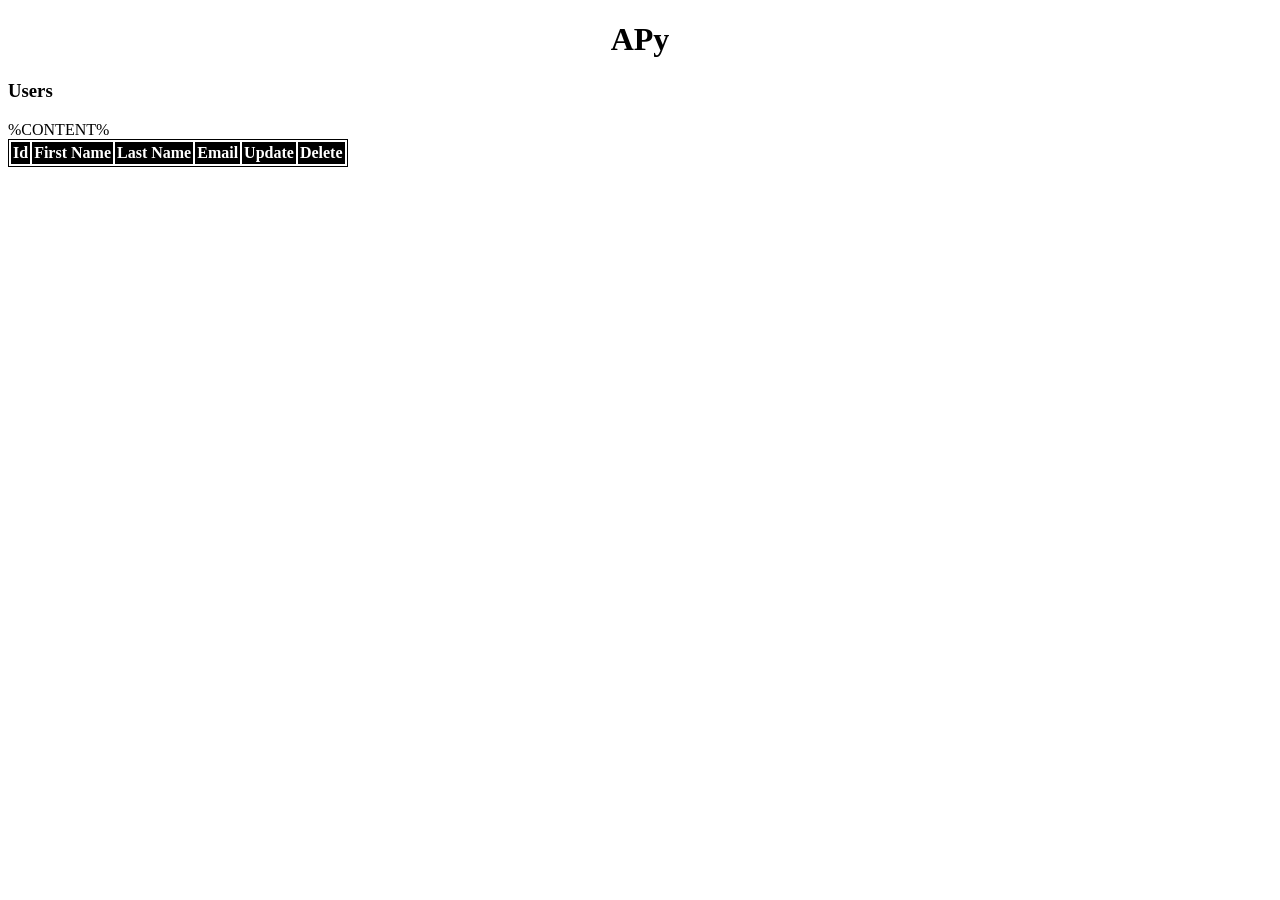
<file: apy/ui/index.html>
<!DOCTYPE html>
<html lang="en">
    <head>
        <meta charset="UTF-8">
        <meta name="viewport" content="width=device-width, initial-scale=1.0">
        <title>APy</title>
        <link rel="icon" type="image/x-icon" href="static/favicon.ico">
        <style>
            table, th, td {
                border: 1px solid black;
                padding: 5  px;
                border-spacing: 2px;
            }

            thead th {
                background-color: #000000; /* Black */
                color: #FFFFFF; /* White */
            }

            tbody tr:nth-child(odd) {
                background-color: #FFFFFF; /* White */
            }

            tbody tr:nth-child(even) {
                background-color: #D3D3D3; /* Light Gray */
            }

            .text-align-center {
                text-align: center;
            }
        </style>
        <script>
            function insertUser(host, port) {
                fetch("http://" + host + ":" + port + "/users/insert", {
                    method: "POST",
                    headers: { "Content-Type": "application/json" },
                    body: JSON.stringify([{
                        "first_name": document.getElementById("firstName").value,
                        "last_name": document.getElementById("lastName").value,
                        "email": document.getElementById("email").value
                    }])
                })
                .then(response => {
                    if (response.ok) {
                        window.location.reload();
                    }
                });
            }

            function updateUser(id, host, port) {
                if (confirm("Are you sure you want to update user " + id + "?")) {  
                    fetch("http://" + host + ":" + port + "/users/update/" + id, {
                        method: "PUT",
                        headers: { "Content-Type": "application/json" },
                        body: JSON.stringify({
                            "first_name": document.getElementById("firstName[" + id + "]").value,
                            "last_name": document.getElementById("lastName[" + id + "]").value,
                            "email": document.getElementById("email[" + id + "]").value
                        })
                    })
                    .then(response => {
                        if (response.ok) {
                            window.location.reload();
                        }
                    });
                }
            }

            function deleteUser(id, host, port) {
                if (confirm("Are you sure you want to delete user " + id + "?")) {
                    fetch("http://" + host + ":" + port + "/users/delete/" + id, {
                        method: "DELETE",
                        headers: { "Content-Type": "application/json" }
                    })
                    .then(response => {
                        if (response.ok) {
                            window.location.reload();
                        }
                    });
                }
            }
        </script>
    </head>
    <body>
        <h1 class="text-align-center">APy</h1>
        <h3>Users</h3>
        <table>
            <thead>
                <tr>
                    <th>Id</th>
                    <th>First Name</th>
                    <th>Last Name</th>
                    <th>Email</th>
                    <th>Update</th>
                    <th>Delete</th> 
                </tr>
            </thead>
            <tbody>%CONTENT%
            </tbody>
        </table>
    </body>
</html>
</file>
